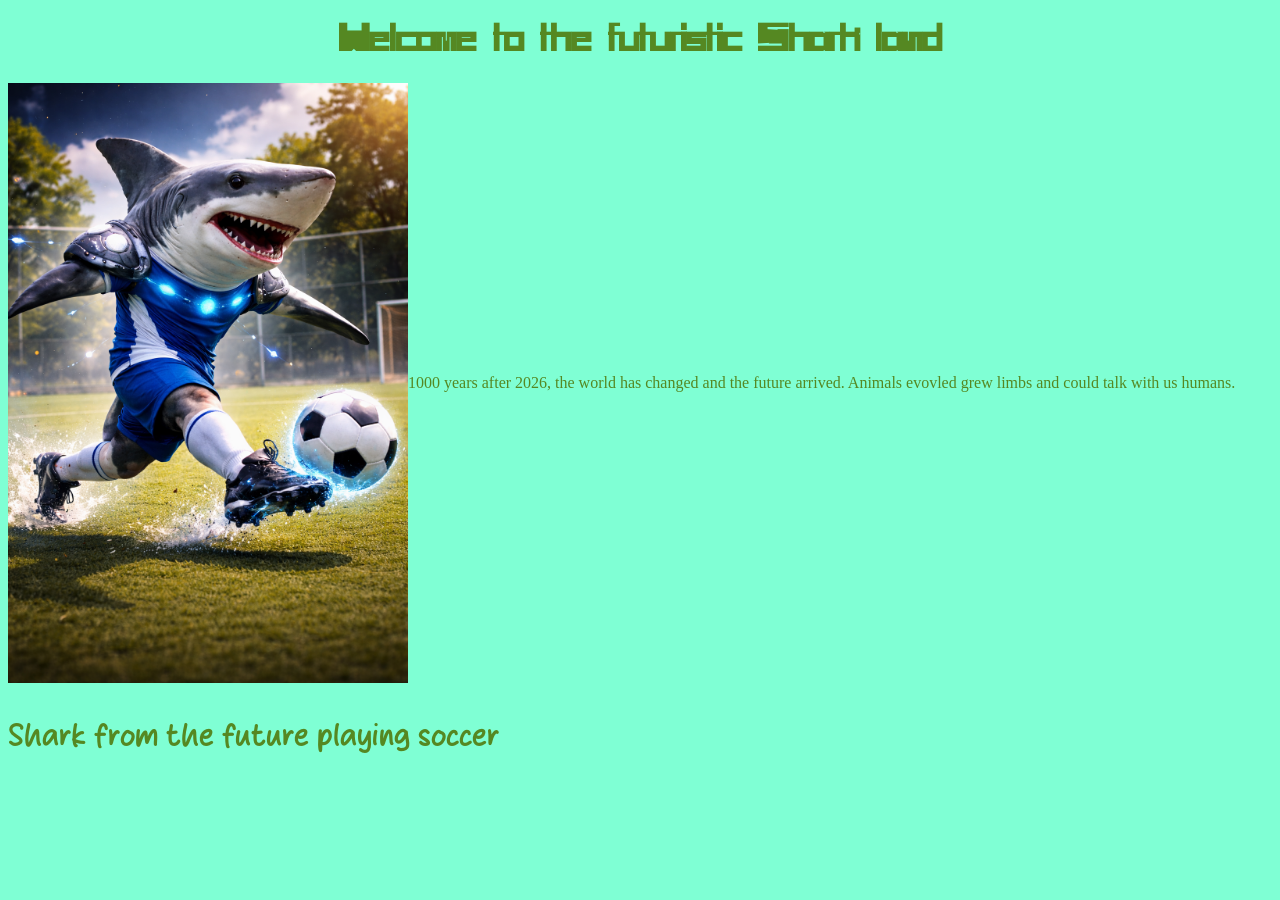
<file: index.html>
<!--Mehmed Gumustekin
Shark Project
April 13 26-->
<!DOCTYPE html>
<html lang="en">
<head>
    <meta charset="UTF-8">
    <meta name="viewport" content="width=device-width, initial-scale=1.0">
    <title>Document</title>
    <link href="style.css" rel="stylesheet" type="text/css">
</head>
<body>
    <h1>Welcome to the futuristic Shark land</h1>
    <div class="important">
    <img src="Apr 13, 2026, 08_29_45 AM.png" alt="SHARK"
    width="400" height="600">
    <p>1000 years after 2026, the world has changed and the future arrived. Animals evovled grew limbs and could talk with us humans.</p></div>
    <p class="Sharky">Shark from the future playing soccer</p>
</body>
</html>
</file>
<file: style.css>
@font-face {
    font-family: SCI FI;
    src: url(SCI\ FI\ BOX.ttf);
}

@font-face {
    font-family: matcha;
    src: url(Matcha\ Salt.otf);
}
h1{
    font-family: SCI Fi;
    text-align: center;
}
/*backgroud color*/
body{
    background-color: aquamarine;
    color:#582
}

.Sharky{
    text-align: left;
    font-size: xx-large;
    font-family:matcha ;
}
/*making the display*/

h3{
    display:inline;
    padding: 5%;
}

.important{
    display: flex;
    align-items: center;
}
</file>
